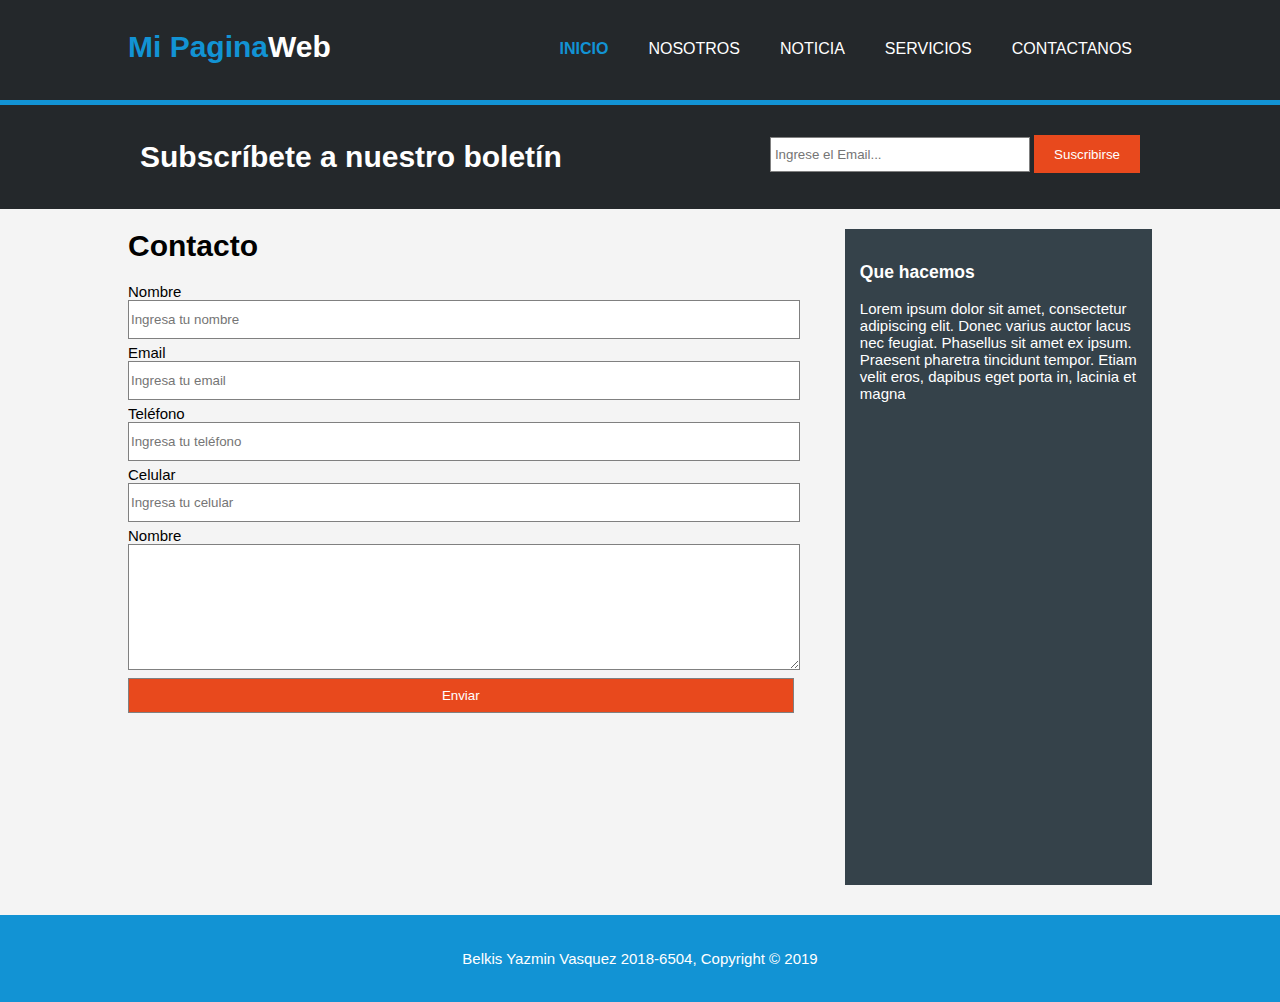
<file: examen web 2/Contactanos.html>
﻿<!DOCTYPE html>
<html>
<head>
    <meta charset="utf-8">
    <meta name="viewport" content="width=device-width">
    <meta name="description" content="Programacion web ">
    <meta name="keywords" content="Programacion web ,ITLA">
    <meta name="author" content="Belkis Vasquez">
    <title>Mi Pagina Web | Contactanos</title>
    <link href="estilos.css" rel="stylesheet" />
</head>
<body>
    <header>
        <div class="contenedor">
            <div id="marca">
                <h1><span class="resaltado">Mi Pagina</span>Web</h1>
            </div>
            <nav>
                <ul>
                    <li class=" actual"><a href="index.html">Inicio</a></li>
                    <li><a href="Nosotros.html">Nosotros</a></li>
                    <li><a href="Noticias.html">Noticia</a></li>
                    <li><a href="Servicios.html">Servicios</a></li>
                    <li><a href="Contactanos.html">Contactanos</a></li>
                </ul>
            </nav>
        </div>
    </header>

    <section id="boletin">
        <div class="contenedor">
            <h1>Subscríbete a nuestro boletín</h1>
            <form>
                <input type="email" placeholder="Ingrese el Email...">
                <button type="submit" class="boton1">Suscribirse</button>
            </form>
        </div>
    </section>

    <section id="main">
        <div class="contenedor">
            <article id="main-col">
                <h1>Contacto</h1>
                <form>
                    <label>Nombre</label>
                    <input type="text" name="nombre" placeholder="Ingresa tu nombre">
                    <br>
                    <label>Email</label>
                    <input type="text" name="email" placeholder="Ingresa tu email">
                    <br>
                    <label>Teléfono</label>
                    <input type="text" name="telefono" placeholder="Ingresa tu teléfono">
                    <br>
                    <label>Celular</label>
                    <input type="text" name="nombre" placeholder="Ingresa tu celular">
                    <br>
                    <label>Nombre</label>
                    <textarea></textarea>
                    <br>
                    <input type="submit" name="enviar" value="Enviar">
                </form>
            </article>

            <aside id="lateral">
                <div class="oscuro">
                    <h3>Que hacemos</h3>
                    <p>Lorem ipsum dolor sit amet, consectetur adipiscing elit. Donec varius auctor lacus nec feugiat. Phasellus sit amet ex ipsum. Praesent pharetra tincidunt tempor. Etiam velit eros, dapibus eget porta in, lacinia et magna</p>
                    <center>
                        <section class="col-md-5" style="text-align:center ">
                            <iframe src="https://www.google.com/maps/embed?pb=!1m18!1m12!1m3!1d3785.095907172777!2d-68.99604988630026!3d18.43395407663143!2m3!1f0!2f0!3f0!3m2!1i1024!2i768!4f13.1!3m3!1m2!1s0x8eaf541bb9c77e59%3A0x341ce695e435fe53!2sCaribbean%20Cinemas!5e0!3m2!1ses!2sdo!4v1569208987423!5m2!1ses!2sdo" width="600" height="450" frameborder="0" style="border:0;"></iframe>
                        </section>
                    </center>
    </section>
    </div>
    </aside>
    </div>


    <footer>
        <p>Belkis Yazmin Vasquez 2018-6504, Copyright &copy; 2019</p>
    </footer>
</body>
</html>
</file>
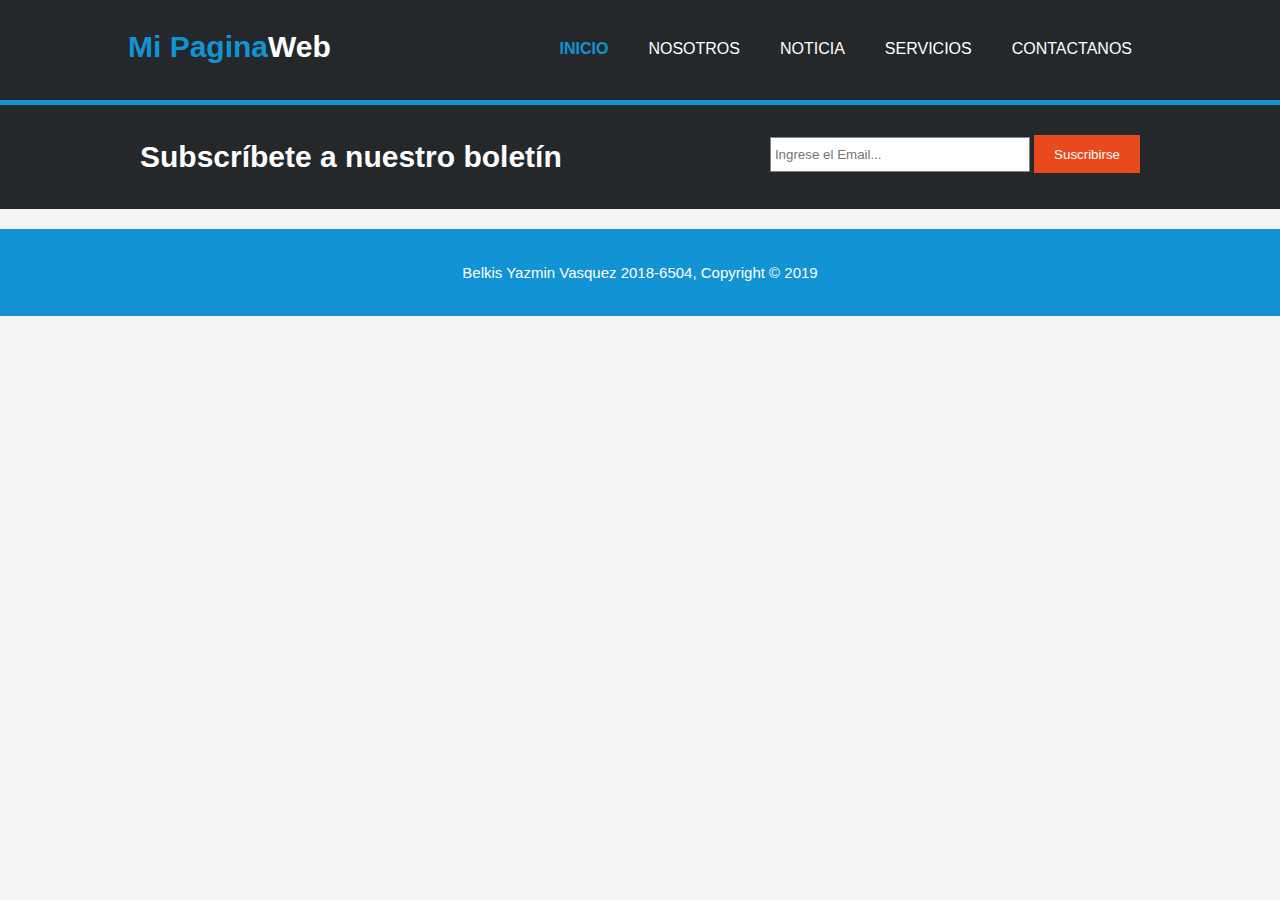
<file: examen web 2/Noticias.html>
﻿<!DOCTYPE html>
<html>
<head>
    <meta charset="utf-8">
    <meta name="viewport" content="width=device-width">
    <meta name="description" content="Programacion web ">
    <meta name="keywords" content="Programacion web ,ITLA">
    <meta name="author" content="Belkis Vasquez">
    <title>Mi Pagina Web | Noticias</title>
    <link href="estilos.css" rel="stylesheet" />
</head>
<body>
    <header>
        <div class="contenedor">
            <div id="marca">
                <h1><span class="resaltado">Mi Pagina</span>Web</h1>
            </div>
            <nav>
                <ul>
                    <li class=" actual"><a href="index.html">Inicio</a></li>
                    <li><a href="Nosotros.html">Nosotros</a></li>
                    <li><a href="Noticias.html">Noticia</a></li>
                    <li><a href="Servicios.html">Servicios</a></li>
                    <li><a href="Contactanos.html">Contactanos</a></li>
                </ul>
            </nav>
        </div>
    </header>

    <section id="boletin">
        <div class="contenedor">
            <h1>Subscríbete a nuestro boletín</h1>
            <form>
                <input type="email" placeholder="Ingrese el Email...">
                <button type="submit" class="boton1">Suscribirse</button>
            </form>
        </div>
    </section>

    <section id="main">
        <!-- Inicio Noticias -->
        <!-- start feedwind code -->
        <script type="text/javascript" src="https://feed.mikle.com/js/fw-loader.js" data-fw-param="118053/"></script> <!-- end feedwind code -->
        <!-- Fin noticias -->

    <footer>
        <p>Belkis Yazmin Vasquez 2018-6504, Copyright &copy; 2019</p>
    </footer>
</body>
</html>
</file>
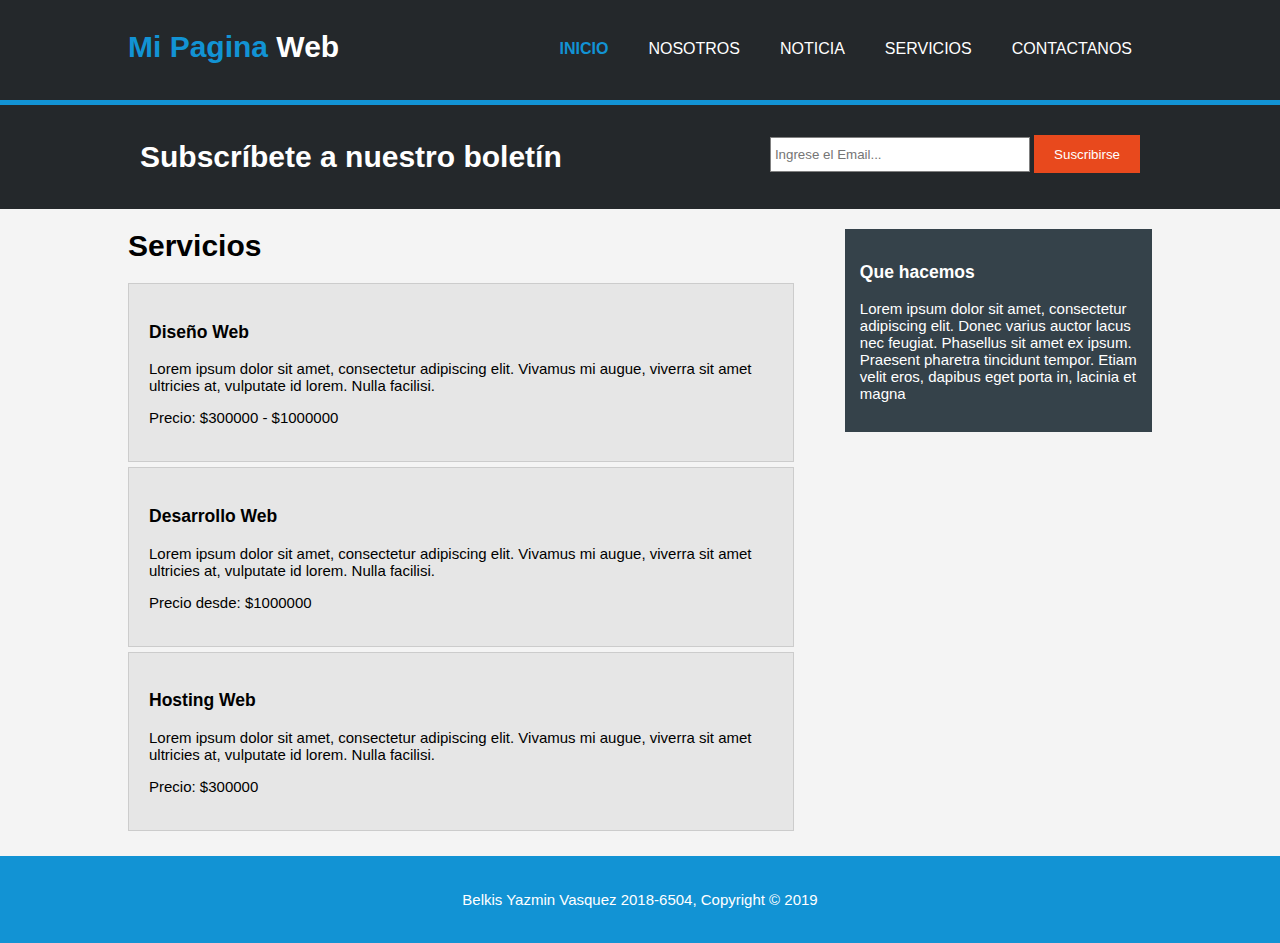
<file: examen web 2/Servicios.html>
﻿<!DOCTYPE html>
<html>
<head>
    <meta charset="utf-8">
    <meta name="viewport" content="width=device-width">
    <meta name="description" content="Programacion web ">
    <meta name="keywords" content="Programacion web ,ITLA">
    <meta name="author" content="Belkis Vasquez">
    <title>Mi Pagina Web | Servicios</title>
    <link href="estilos.css" rel="stylesheet" />
</head>
<body>
    <header>
        <div class="contenedor">
            <div id="marca">
                <h1><span class="resaltado">Mi Pagina</span> Web</h1>
            </div>
            <nav>
                <ul>
                    <li class=" actual"><a href="index.html">Inicio</a></li>
                    <li><a href="Nosotros.html">Nosotros</a></li>
                    <li><a href="Noticias.html">Noticia</a></li>
                    <li><a href="Servicios.html">Servicios</a></li>
                    <li><a href="Contactanos.html">Contactanos</a></li>
                </ul>
            </nav>
        </div>
    </header>

    <section id="boletin">
        <div class="contenedor">
            <h1>Subscríbete a nuestro boletín</h1>
            <form>
                <input type="email" placeholder="Ingrese el Email...">
                <button type="submit" class="boton1">Suscribirse</button>
            </form>
        </div>
    </section>

    <section id="main">
        <div class="contenedor">
            <article id="main-col">
                <h1>Servicios</h1>
                <ul id="servicios">
                    <li>
                        <h3>Diseño Web</h3>
                        <p>Lorem ipsum dolor sit amet, consectetur adipiscing elit. Vivamus mi augue, viverra sit amet ultricies at, vulputate id lorem. Nulla facilisi.</p>
                        <p>Precio: $300000 - $1000000</p>
                    </li>
                    <li>
                        <h3>Desarrollo Web</h3>
                        <p>Lorem ipsum dolor sit amet, consectetur adipiscing elit. Vivamus mi augue, viverra sit amet ultricies at, vulputate id lorem. Nulla facilisi.</p>
                        <p>Precio desde: $1000000</p>
                    </li>
                    <li>
                        <h3>Hosting Web</h3>
                        <p>Lorem ipsum dolor sit amet, consectetur adipiscing elit. Vivamus mi augue, viverra sit amet ultricies at, vulputate id lorem. Nulla facilisi.</p>
                        <p>Precio: $300000</p>
                    </li>
                </ul>
            </article>

            <aside id="lateral">
                <div class="oscuro">
                    <h3>Que hacemos</h3>
                    <p>Lorem ipsum dolor sit amet, consectetur adipiscing elit. Donec varius auctor lacus nec feugiat. Phasellus sit amet ex ipsum. Praesent pharetra tincidunt tempor. Etiam velit eros, dapibus eget porta in, lacinia et magna</p>
                </div>
            </aside>
        </div>
    </section>

    <footer>
        <p>Belkis Yazmin Vasquez 2018-6504, Copyright &copy; 2019</p>
    </footer>
</body>
</html>
</file>
<file: examen web 2/estilos.css>
﻿body {
    font: 15px Arial, Helvetica,sans-serif;
    padding: 0;
    margin: 0;
    background-color: #f4f4f4;
}

/* Estilos globales */
.contenedor {
    width: 80%;
    margin: auto;
    overflow: hidden;
}

ul {
    margin: 0;
    padding: 0;
}

.boton1 {
    height: 38px;
    background: #e8491d;
    border: 0;
    padding-left: 20px;
    padding-right: 20px;
    color: #ffffff;
}

.oscuro {
    padding: 15px;
    background: #35424a;
    color: #ffffff;
    margin-top: 10px;
    margin-bottom: 10px;
}

/* Encabezado **/
header {
    background: #24282b;
    color: #ffffff;
    padding-top: 30px;
    min-height: 70px;
    border-bottom: #1293d4 5px solid;
}

    header a {
        color: #ffffff;
        text-decoration: none;
        text-transform: uppercase;
        font-size: 16px;
    }

    header li {
        float: left;
        display: inline;
        padding: 0 20px 0 20px;
    }

    header #marca {
        float: left;
    }

        header #marca h1 {
            margin: 0;
        }

    header nav {
        float: right;
        margin-top: 10px;
    }

    header .resaltado, header .actual a {
        color: #1293d4;
        font-weight: bold;
    }

    header a:hover {
        color: #cccccc;
        font-weight: bold;
    }

/* Cabecera con imagen */
#cabecera {
    min-height: 400px;
    background: url('../img/cabecera.jpg') no-repeat 0 -400px;
    text-align: center;
    color: #ffffff;
}

    #cabecera h1 {
        margin-top: 100px;
        font-size: 55px;
        margin-bottom: 10px;
    }

    #cabecera p {
        font-size: 20px;
    }

/* Formulario */
#boletin {
    padding: 15px;
    color: #ffffff;
    background: #24282b;
}

    #boletin h1 {
        float: left;
    }

    #boletin form {
        float: right;
        margin-top: 15px;
    }

    #boletin input[type="email"] {
        padding: 4px;
        height: 25px;
        width: 250px;
    }

/* Cajas */
#cajas {
    margin-top: 20px;
}

    #cajas .caja {
        float: left;
        text-align: center;
        width: 30%;
        padding: 10px;
    }

        #cajas .caja img {
            width: 90px;
        }

/* Lateral */
aside#lateral {
    float: right;
    width: 30%;
    margin-top: 10px;
}

/* Main-col */
article#main-col {
    float: left;
    width: 65%;
}

/* Servicios */
ul#servicios li {
    list-style: none;
    padding: 20px;
    border: #cccccc solid 1px;
    margin-bottom: 5px;
    background: #e6e6e6;
}

footer {
    padding: 20px;
    margin-top: 20px;
    color: #ffffff;
    background-color: #1293d4;
    text-align: center;
}


/* Estilos para el formulario de contacto */

input, textarea {
    width: 100%;
    height: 35px;
    border: 1px solid gray;
    margin-bottom: 5px;
}

textarea {
    height: 120px;
}

input[type='submit'] {
    background-color: #e8491d;
    color: #fff;
}

/* Media Queries */
@media(max-width: 768px) {
    header #marca,
    header nav,
    header nav li,
    #boletin h1,
    #boletin form,
    #cajas .caja,
    article#main-col,
    aside#lateral {
        float: none;
        text-align: center;
        width: 100%;
    }

    header {
        padding-bottom: 20px;
    }

    #boletin h1 {
        margin-top: 40px;
    }

    #boletin button {
        display: block;
        width: 100%;
    }

    #boletin form input[type="email"] {
        width: 100%;
        margin-bottom: 5px;
    }

    input, textarea {
        width: 98%;
    }
}
</file>
